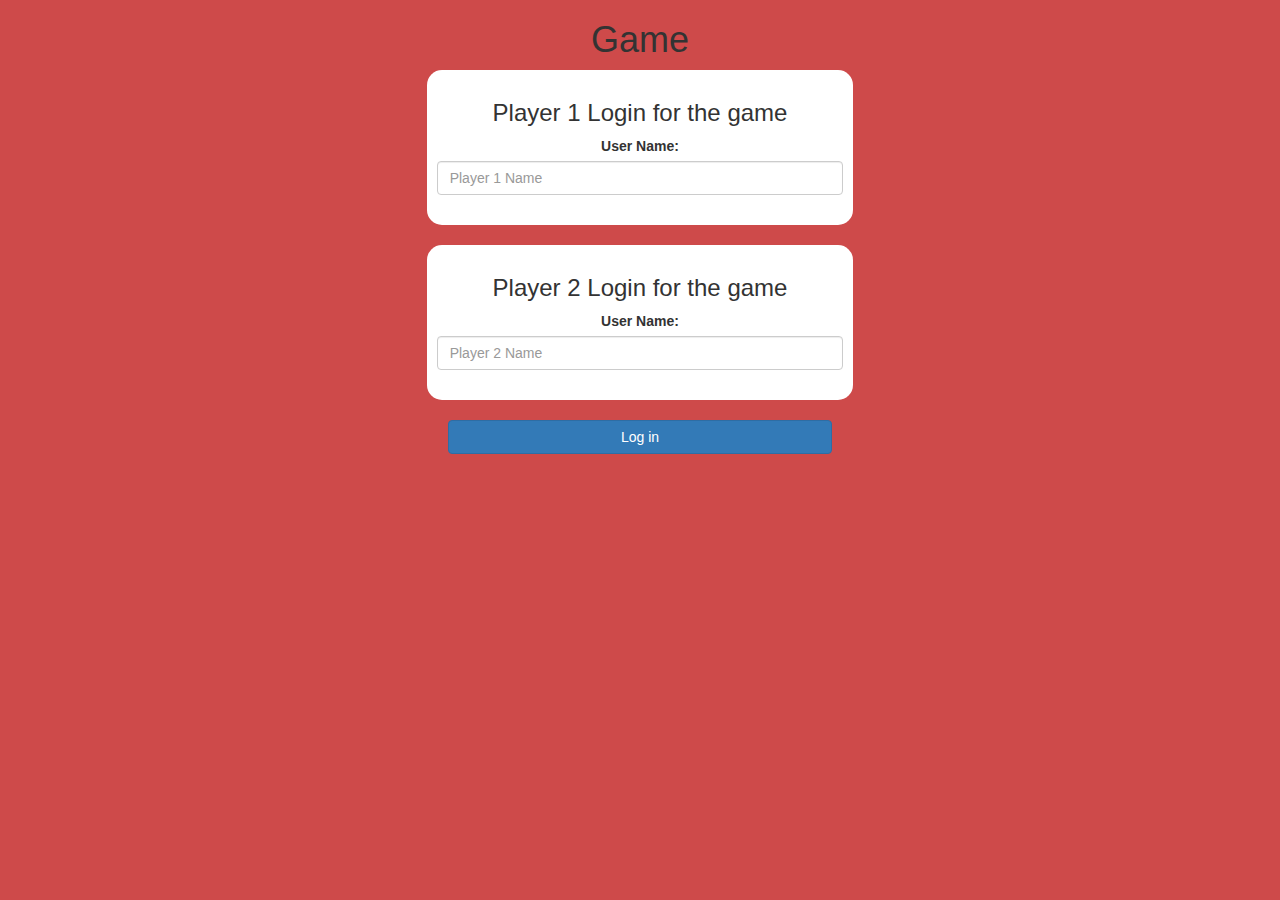
<file: index.html>
<!DOCTYPE html>
<html>
<head>
	<title>The Math Quiz Game!</title>

<meta name="viewport" content="width=device-width, initial-scale=1">
<link rel="stylesheet" href="https://maxcdn.bootstrapcdn.com/bootstrap/3.4.0/css/bootstrap.min.css">
<script src="https://ajax.googleapis.com/ajax/libs/jquery/3.4.1/jquery.min.js"></script>
<script src="https://maxcdn.bootstrapcdn.com/bootstrap/3.4.0/js/bootstrap.min.js"></script>

<link rel="stylesheet" type="text/css" href="style.css">

<script src="game_login.js"></script>
</head>
<body>

<center>
	<h1>Game</h1>

	<div class="col-lg-4 col-sm-8 col-xs-11 login_div1">
		<h3 >Player 1 Login for the game</h3>
		<label >User Name:</label>
		 <input type="text" id="player1_name_input" class="form-control" placeholder="Player 1 Name">
		 <br>
	</div>
<br>
	<div class="col-lg-4 col-sm-8 col-xs-11 login_div2">
		<h3 >Player 2 Login for the game</h3>
		  <label >User Name:</label>
		 <input type="text" id="player2_name_input" class="form-control" placeholder="Player 2 Name">
		<br>
	</div>
	<br>
		<button style="width:30%" class="btn btn-primary" onclick="addUser()">Log in</button>
</center>

</body>
</html>
</file>
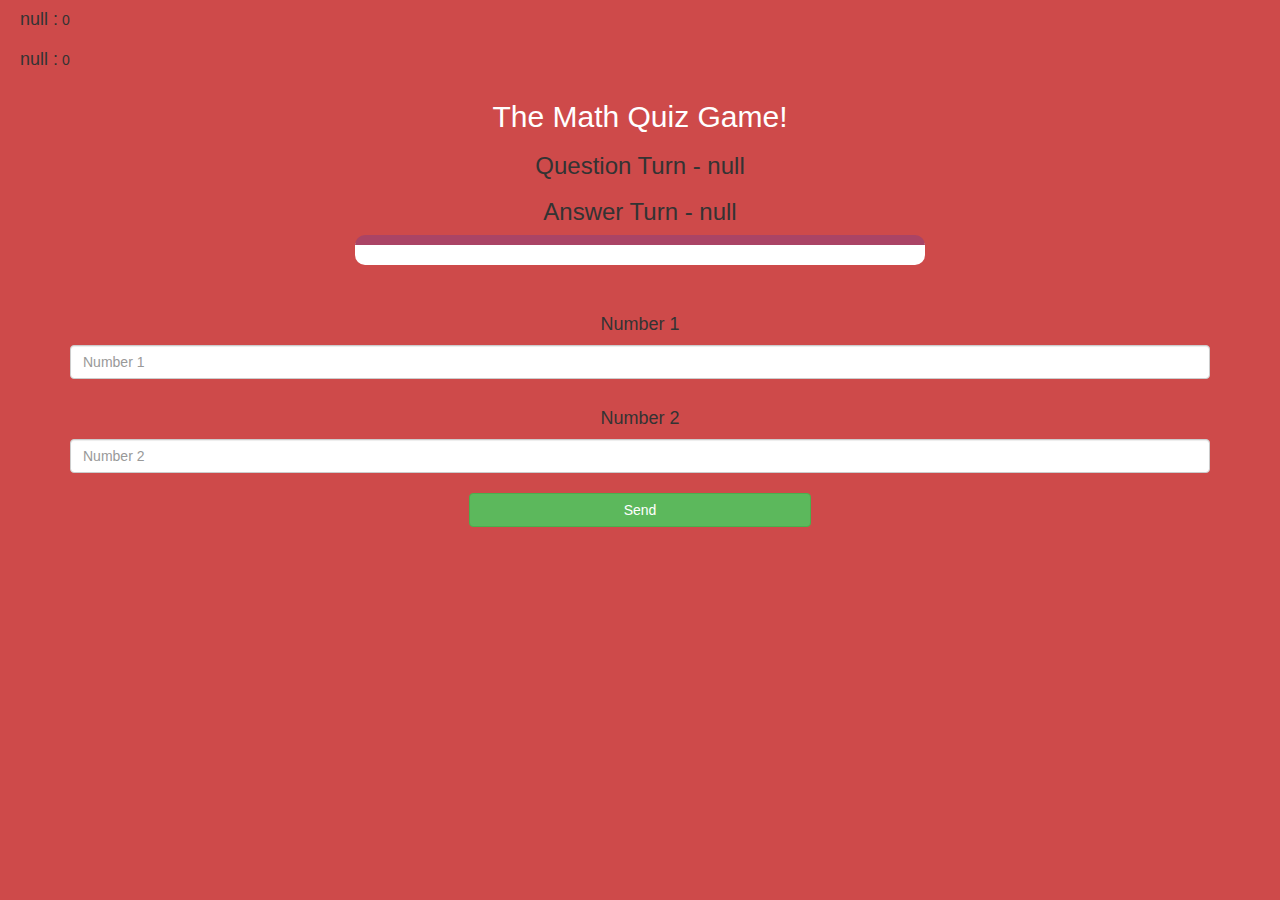
<file: game_page.html>
<!DOCTYPE html>
<html>
<head>
	<title>The Math Quiz Game</title>

<meta name="viewport" content="width=device-width, initial-scale=1">
<link rel="stylesheet" href="https://maxcdn.bootstrapcdn.com/bootstrap/3.4.0/css/bootstrap.min.css">
<script src="https://ajax.googleapis.com/ajax/libs/jquery/3.4.1/jquery.min.js"></script>
<script src="https://maxcdn.bootstrapcdn.com/bootstrap/3.4.0/js/bootstrap.min.js"></script>
<link rel="stylesheet" type="text/css" href="style.css">
</head>
<body>

<h4 id="player1_name"></h4> <span id="player1_score"></span>
<br>
<h4 id="player2_name"></h4> <span id="player2_score"></span>

<div class="container">
	<center>
		<h2 style="color: white;">The Math Quiz Game!</h2>
		<h3 id="player_question"></h3>
		<h3 id="player_answer"></h3>
		<div id="output" class="col-lg-6"> </div>
		<br>
		<br>
		<h4>Number 1</h4>
		<input type="text" id="number1" class="form-control" placeholder="Number 1">
		<br>
		<h4>Number 2</h4>
		<input type="text" id="number2" class="form-control" placeholder="Number 2">
		<br>
		<button onclick="send()" class="btn btn-success" style="width: 30%;">Send</button>
	</center>
</div>

<script src="game_page.js"></script>
</body>
</html>
</file>
<file: style.css>
body
{
	background: #ce4a4a;
}

	.login_div1 , .login_div2
	{
		background: white;
		padding: 10px;
		float: none;
		border-radius: 15px;
	}

#player1_name , #player2_name
{
	display: inline-block;
	margin-left: 20px;
}
#word
{
	width: 60%;
}
#word_display
{
	letter-spacing: 5px;
}
#output
{
background: white;
border-radius: 10px;
border-top: 10px solid #AA4465;
padding: 10px;
float: none;
text-align: left;
}
</file>
